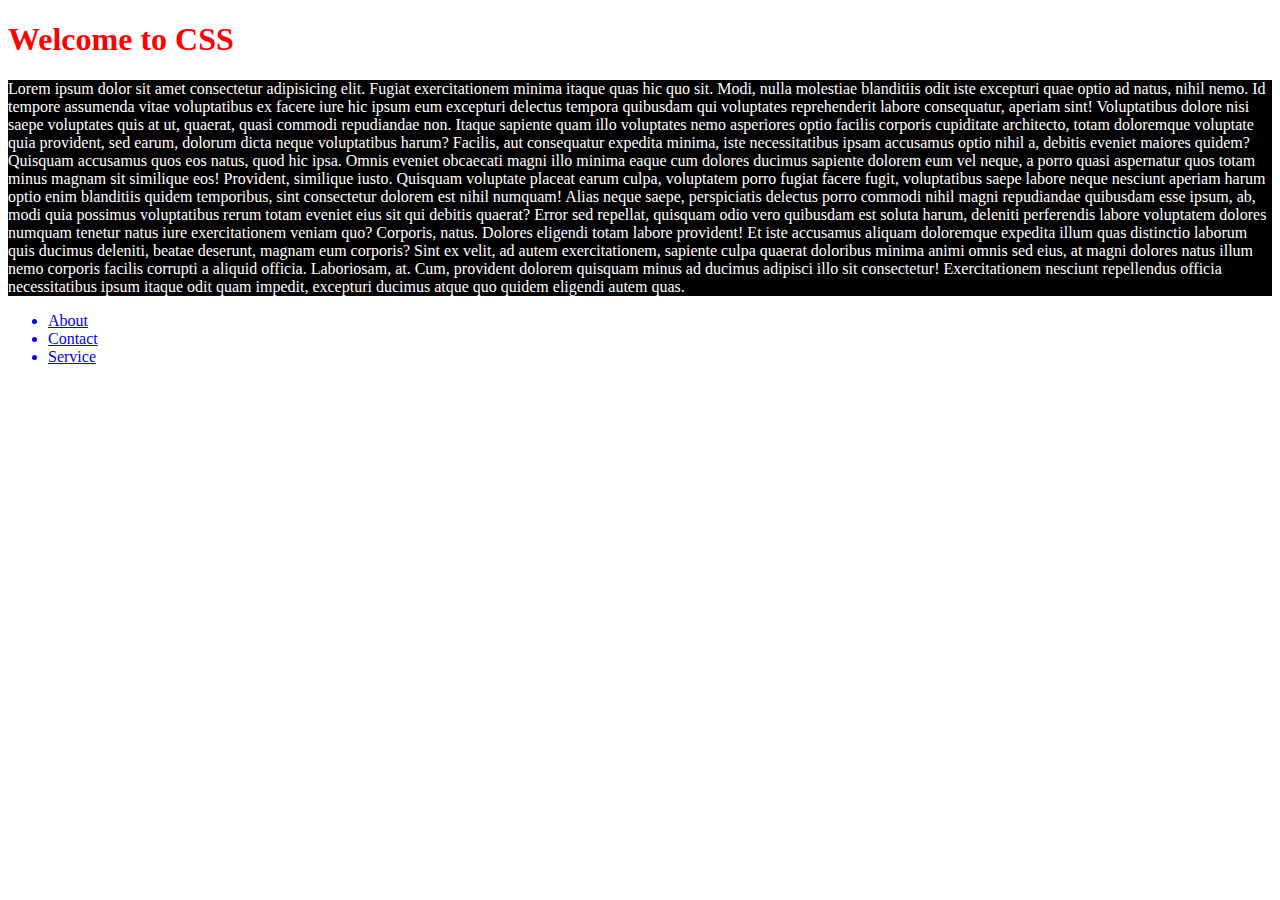
<file: index.html>
<!DOCTYPE html>
<html lang="en">
<head>
    <meta charset="UTF-8">
    <meta name="viewport" content="width=device-width, initial-scale=1.0">
    <link rel="stylesheet" href="all_css.css">
    <title>Homepage</title>
</head>
<body>
    <h1 style="color: red;">Welcome to CSS</h1>
    <p>
        Lorem ipsum dolor sit amet consectetur adipisicing elit. Fugiat exercitationem minima itaque quas hic quo sit. Modi, nulla molestiae blanditiis odit iste excepturi quae optio ad natus, nihil nemo. Id tempore assumenda vitae voluptatibus ex facere iure hic ipsum eum excepturi delectus tempora quibusdam qui voluptates reprehenderit labore consequatur, aperiam sint! Voluptatibus dolore nisi saepe voluptates quis at ut, quaerat, quasi commodi repudiandae non. Itaque sapiente quam illo voluptates nemo asperiores optio facilis corporis cupiditate architecto, totam doloremque voluptate quia provident, sed earum, dolorum dicta neque voluptatibus harum? Facilis, aut consequatur expedita minima, iste necessitatibus ipsam accusamus optio nihil a, debitis eveniet maiores quidem? Quisquam accusamus quos eos natus, quod hic ipsa. Omnis eveniet obcaecati magni illo minima eaque cum dolores ducimus sapiente dolorem eum vel neque, a porro quasi aspernatur quos totam minus magnam sit similique eos! Provident, similique iusto. Quisquam voluptate placeat earum culpa, voluptatem porro fugiat facere fugit, voluptatibus saepe labore neque nesciunt aperiam harum optio enim blanditiis quidem temporibus, sint consectetur dolorem est nihil numquam! Alias neque saepe, perspiciatis delectus porro commodi nihil magni repudiandae quibusdam esse ipsum, ab, modi quia possimus voluptatibus rerum totam eveniet eius sit qui debitis quaerat? Error sed repellat, quisquam odio vero quibusdam est soluta harum, deleniti perferendis labore voluptatem dolores numquam tenetur natus iure exercitationem veniam quo? Corporis, natus. Dolores eligendi totam labore provident! Et iste accusamus aliquam doloremque expedita illum quas distinctio laborum quis ducimus deleniti, beatae deserunt, magnam eum corporis? Sint ex velit, ad autem exercitationem, sapiente culpa quaerat doloribus minima animi omnis sed eius, at magni dolores natus illum nemo corporis facilis corrupti a aliquid officia. Laboriosam, at. Cum, provident dolorem quisquam minus ad ducimus adipisci illo sit consectetur! Exercitationem nesciunt repellendus officia necessitatibus ipsum itaque odit quam impedit, excepturi ducimus atque quo quidem eligendi autem quas.
    </p>

    <ul>
        <a href="Page/About.html"><li>About</li></a>
        <a href="Page/Contact.html"><li>Contact</li></a>
        <a href="Page/Service.html"><li>Service</li></a>
    </ul>
</body>
</html>
</file>
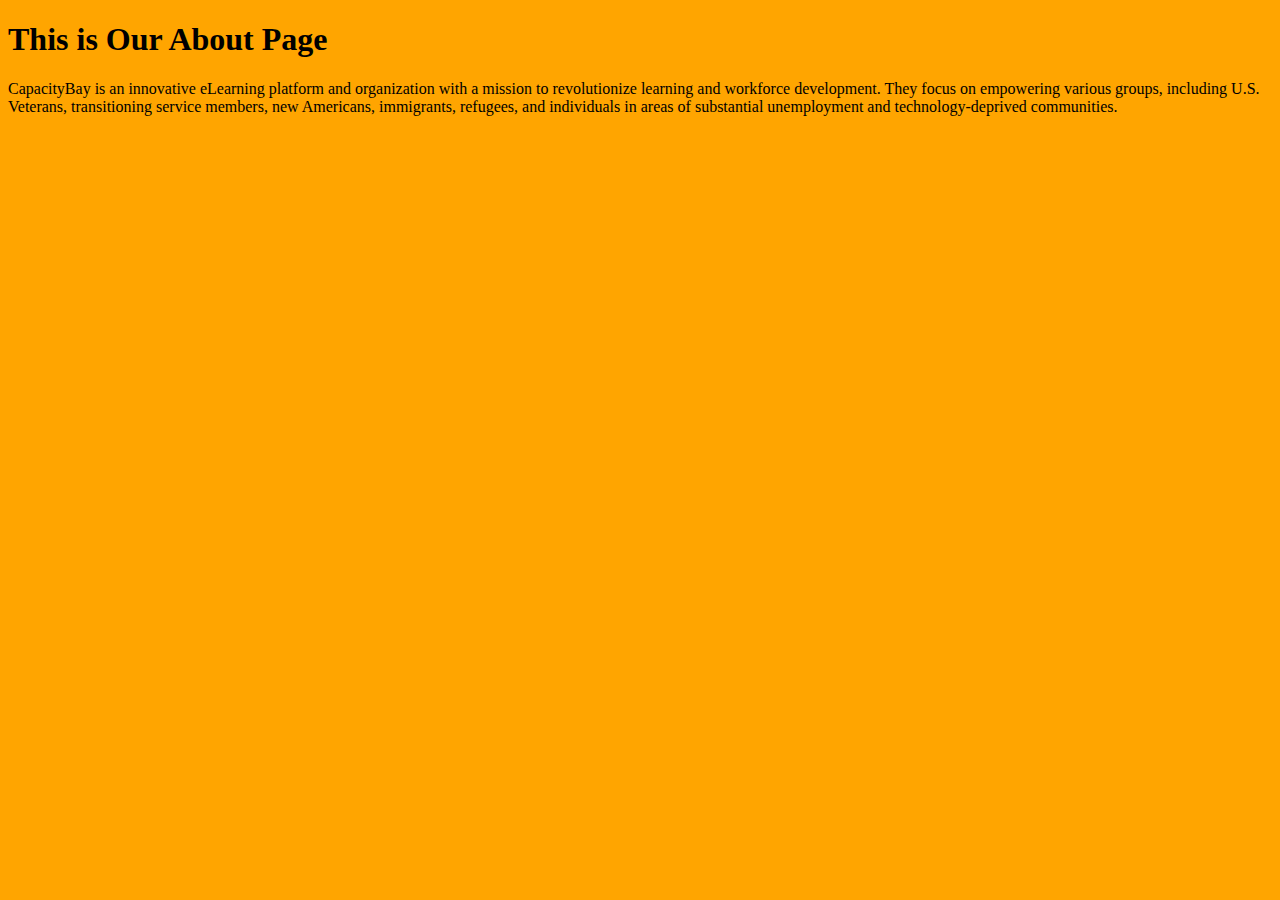
<file: Page/About.html>
<!DOCTYPE html>
<html lang="en">
<head>
    <meta charset="UTF-8">
    <meta name="viewport" content="width=device-width, initial-scale=1.0">
    <title>About Page</title>
    <style>
        #content{
            background-color: orange;
        }
    </style>
</head>
<body id="content">
    <h1>This is Our About Page</h1>
    <p>
        CapacityBay is an innovative eLearning platform and organization with a mission to revolutionize learning and workforce development. They focus on empowering various groups, including U.S. Veterans, transitioning service members, new Americans, immigrants, refugees, and individuals in areas of substantial unemployment and technology-deprived communities.
    </p>
</body>
</html>
</file>
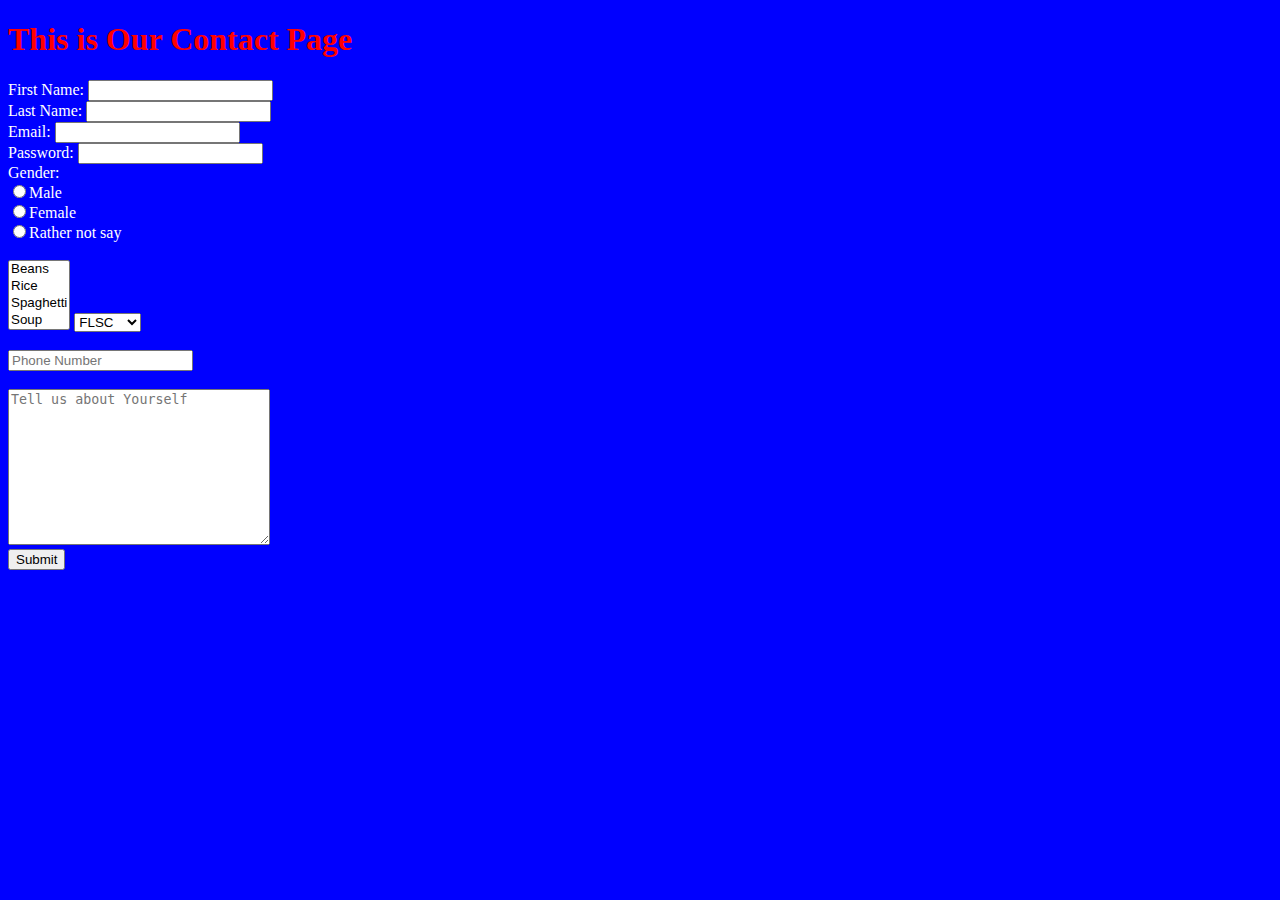
<file: Page/Contact.html>
<!DOCTYPE html>
<html lang="en">
<head>
    <meta charset="UTF-8">
    <meta name="viewport" content="width=device-width, initial-scale=1.0">
    <link rel="stylesheet" href="../all_css.css">
    <title>Contact Page</title>
</head>
<body class="page">
    <h1 style="color: red;">This is Our Contact Page</h1>
    <form action="" method="post" style="color: white;">
        <label for="First_name">First Name:</label>
        <input type="text" name="First_name" id=""> <br>

        <label for="Last_name">Last Name:</label>
        <input type="text" name="Last_name" id=""> <br>

        <label for="Email">Email:</label>
        <input type="email" name="Email" id=""> <br>

        <label for="Password">Password:</label>
        <input type="password" name="Password" id="" required> <br>

        <label for="myradio">Gender:</label> <br>
        <input type="radio" name="myradio" id="">Male <br>
        <input type="radio" name="myradio" id="">Female <br>
        <input type="radio" name="myradio" id="">Rather not say <br> <br>

        <label for="favourite_food"></label>
        <select name="favourite_food" id="" multiple>
            <option value="">Beans</option>
            <option value="">Rice</option>
            <option value="">Spaghetti</option>
            <option value="">Soup</option>
            <option value="">Pizza</option>
        </select>

        <label for="certificate"></label>
        <select name="certificate" id="">
            <option value="">FLSC</option>
            <option value="">O'Level</option>
            <option value="">BSC</option>
        </select> <br> <br>

        <label for="phone_number"></label>
        <input type="number" name="phone_number" id="" placeholder="Phone Number"> <br> <br>

        <label for="text_area"></label>
        <textarea name="text_area" id="" cols="30" rows="10" placeholder="Tell us about Yourself"></textarea> <br>

        <label for="submit"></label>
        <button type="submit" name="submit">Submit</button> <br> <br>
    </form>

</body>
</html>
</file>
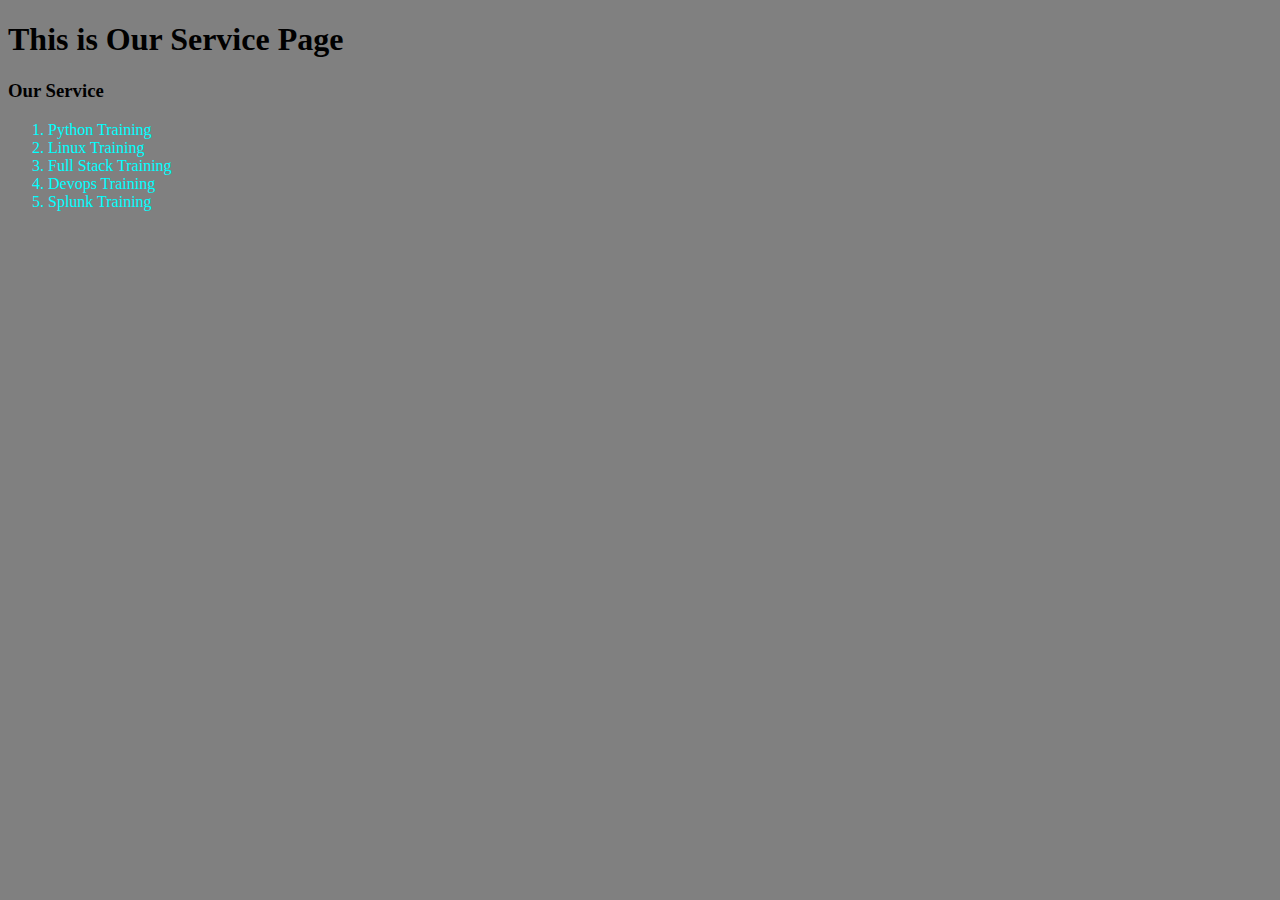
<file: Page/Service.html>
<!DOCTYPE html>
<html lang="en">
<head>
    <meta charset="UTF-8">
    <meta name="viewport" content="width=device-width, initial-scale=1.0">
    <title>Service Page</title>
    <style>
        body{
            background-color: grey;
        }
        li{
           color: cyan; 
        }
    </style>
</head>
<body>
    <h1>This is Our Service Page</h1>
    <h3>Our Service</h3>
    <ol>
        <li>Python Training</li>
        <li>Linux Training</li>
        <li>Full Stack Training</li>
        <li>Devops Training</li>
        <li>Splunk Training</li>
    </ol>
</body>
</html>
</file>
<file: all_css.css>
p{
    background-color: black;
    color: white;
}

.page{
    background-color: blue;
}
</file>
